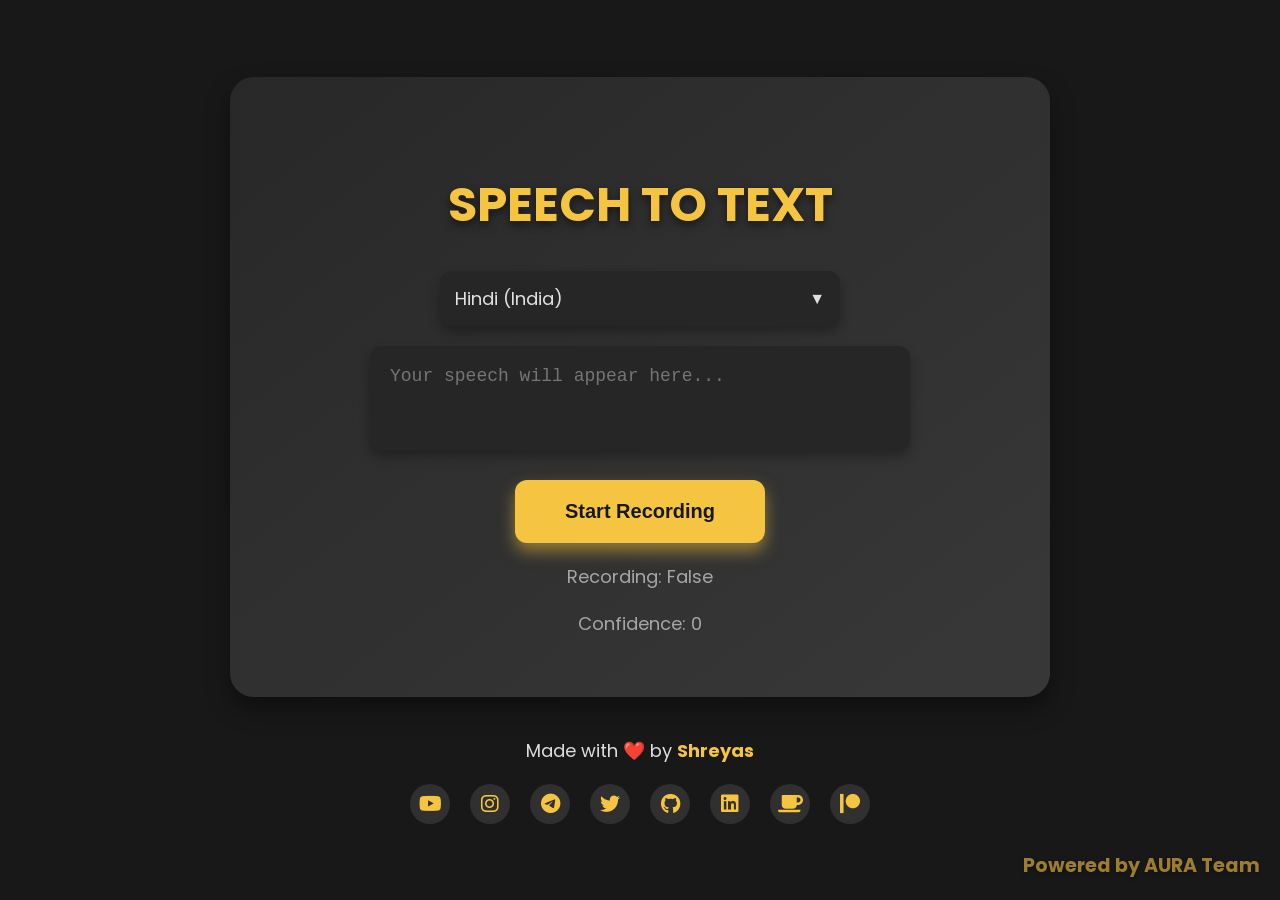
<file: ENGINE/STT/src/index.html>
<!DOCTYPE html>
<html lang="en">
<head>
  <meta charset="utf-8">
  <meta name="viewport" content="initial-scale=1.0, maximum-scale=1.0, user-scalable=1">
  <title>Speech to Text</title>
  <link href="https://fonts.googleapis.com/css2?family=Poppins:wght@400;700&display=swap" rel="stylesheet">
  <link rel="stylesheet" href="https://cdnjs.cloudflare.com/ajax/libs/font-awesome/6.0.0/css/all.min.css">
  <style>
    body {
      margin: 0;
      font-family: 'Poppins', sans-serif;
      background: #181818; 
      color: #f0f0f0; 
      display: flex;
      justify-content: center;
      align-items: center;
      height: 100vh;
      flex-direction: column;
      text-align: center;
      position: relative; 
    }

    .watermark {
      position: absolute;
      bottom: 20px;
      right: 20px;
      font-size: 1.2rem;
      color: rgba(245, 197, 66, 0.6); 
      font-family: 'Poppins', sans-serif;
      font-weight: 700;
      text-shadow: 0 2px 4px rgba(0, 0, 0, 0.3); 
    }

    .voice_to_text {
      background: linear-gradient(to bottom right, #282828, #383838); 
      padding: 60px;
      border-radius: 24px; 
      box-shadow: 0 12px 24px rgba(0,0,0,0.4);
      max-width: 700px;
      max-height: 500px;
      width: 90%;
      display: flex;
      flex-direction: column;
      align-items: center;
    }

    h1 {
      color: #f5c542; 
      margin-bottom: 30px;
      font-size: 3rem;
      text-shadow: 0 4px 8px rgba(0,0,0,0.5);
      font-weight: 700; 
    }

    #convert_text {
      width: 500px;
      height: 200px;
      padding: 20px;
      margin-bottom: 30px;
      border: none;
      border-radius: 12px;
      background: #262626;
      color: #e0e0e0;
      font-size: 18px;
      resize: none;
      box-shadow: 0 6px 12px rgba(0,0,0,0.3);
      font-family: 'Courier New', Courier, monospace;
    }

    #click_to_record {
      background: #f5c542; 
      border: none;
      padding: 20px 50px;
      color: #181818; 
      border-radius: 12px;
      font-size: 20px;
      cursor: pointer;
      transition: background 0.3s, box-shadow 0.3s;
      box-shadow: 0 8px 16px rgba(245, 197, 66, 0.5);
      font-weight: 700;
    }

    #click_to_record:hover {
      background: #e1b134; 
      box-shadow: 0 10px 20px rgba(225, 177, 52, 0.7);
    }

    #is_recording, #confidence_id {
      margin-top: 20px;
      font-size: 18px;
      color: #a6a6a6; 
      font-family: 'Poppins', sans-serif;
    }

    footer {
      margin-top: 40px;
      font-size: 18px; 
      color: #ddd;
      text-align: center;
      font-family: 'Poppins', sans-serif; 
    }

    a {
      color: #f5c542; 
      text-decoration: none;
      font-family: 'Poppins', sans-serif;
      font-weight: 700; 
    }

    a:hover {
      text-decoration: underline;
    }

    .dropdown-container {
      margin-bottom: 20px;
      width: 100%;
      max-width: 400px;
    }

    select {
      width: 100%;
      padding: 15px;
      border-radius: 12px;
      background: #262626;
      color: #e0e0e0;
      font-size: 18px;
      border: none;
      appearance: none;
      -webkit-appearance: none;
      -moz-appearance: none;
      cursor: pointer;
      box-shadow: 0 6px 12px rgba(0,0,0,0.3);
      font-family: 'Poppins', sans-serif;
    }

    select option {
      background: #262626;
      color: #e0e0e0;
    }

    .select-wrapper {
      position: relative;
      display: inline-block;
      width: 100%;
    }

    .select-wrapper::after {
      content: '▼';
      position: absolute;
      top: 50%;
      right: 15px;
      transform: translateY(-50%);
      color: #e0e0e0;
      pointer-events: none;
    }

    .social-icons {
      display: flex;
      justify-content: center;
      margin-top: 20px;
    }

    .social-icons a {
      display: inline-flex;
      align-items: center;
      justify-content: center;
      width: 40px;
      height: 40px;
      border-radius: 50%;
      margin: 0 10px;
      background-color: rgba(255, 255, 255, 0.1);
      color: #f5c542; 
      transition: background-color 0.3s, color 0.3s;
    }

    .social-icons a:hover {
      background-color: #f5c542; 
      color: #181818; 
    }

    .social-icons i {
      font-size: 20px;
    }
  </style>
</head>
<body>
  <div class="watermark">Powered by AURA Team</div> 

  <div class="voice_to_text">
    <h1>SPEECH TO TEXT</h1>
    <div class="dropdown-container">
      <div class="select-wrapper">
        <select id="language_select">
          <option value="hi-IN">Hindi (India)</option>
          <option value="en-IN">English (India)</option>
          <option value="en-US">English (United States)</option>
          <option value="pa-IN">Punjabi (India)</option>
          <option value="en-GB">English (United Kingdom)</option>
          <option value="en-AU">English (Australia)</option>
          <option value="en-NZ">English (New Zealand)</option>
          <option value="es-ES">Spanish (Spain)</option>
          <option value="zh-CN">Chinese (Simplified, China)</option>
          <option value="ar-SA">Arabic (Saudi Arabia)</option>
          <option value="pt-BR">Portuguese (Brazil)</option>
          <option value="ru-RU">Russian (Russia)</option>
          <option value="ja-JP">Japanese (Japan)</option>
          <option value="de-DE">German (Germany)</option>
          <option value="fr-FR">French (France)</option>
          <option value="ko-KR">Korean (South Korea)</option>
          <option value="it-IT">Italian (Italy)</option>
          <option value="tr-TR">Turkish (Turkey)</option>
          <option value="vi-VN">Vietnamese (Vietnam)</option>
          <option value="pl-PL">Polish (Poland)</option>
          <option value="nl-NL">Dutch (Netherlands)</option>
          <option value="th-TH">Thai (Thailand)</option>
          <option value="sv-SE">Swedish (Sweden)</option>
          <option value="fa-IR">Persian (Iran)</option>
          <option value="cs-CZ">Czech (Czech Republic)</option>
          <option value="el-GR">Greek (Greece)</option>
          <option value="da-DK">Danish (Denmark)</option>
          <option value="fi-FI">Finnish (Finland)</option>
          <option value="he-IL">Hebrew (Israel)</option>
          <option value="id-ID">Indonesian (Indonesia)</option>
          <option value="nb-NO">Norwegian (Norway)</option>
          <option value="ro-RO">Romanian (Romania)</option>
          <option value="sk-SK">Slovak (Slovakia)</option>
          <option value="uk-UA">Ukrainian (Ukraine)</option>
          <option value="hu-HU">Hungarian (Hungary)</option>
          <option value="sl-SI">Slovenian (Slovenia)</option>
          <option value="hr-HR">Croatian (Croatia)</option>
          <option value="et-EE">Estonian (Estonia)</option>
          <option value="lt-LT">Lithuanian (Lithuania)</option>
          <option value="lv-LV">Latvian (Latvia)</option>
          <option value="sr-RS">Serbian (Serbia)</option>
          <option value="bg-BG">Bulgarian (Bulgaria)</option>
          <option value="kk-KZ">Kazakh (Kazakhstan)</option>
          <option value="hy-AM">Armenian (Armenia)</option>
          <option value="ur-PK">Urdu (Pakistan)</option>
          <option value="ca-ES">Catalan (Spain)</option>
          <option value="eu-ES">Basque (Spain)</option>
          <option value="gl-ES">Galician (Spain)</option>
          <option value="af-ZA">Afrikaans (South Africa)</option>
          <option value="is-IS">Icelandic (Iceland)</option>
          <option value="zu-ZA">Zulu (South Africa)</option>
          <option value="km-KH">Khmer (Cambodia)</option>
          <option value="ky-KG">Kyrgyz (Kyrgyzstan)</option>
          <option value="tk-TM">Turkmen (Turkmenistan)</option>
          <option value="eo">Esperanto</option>
          <option value="gu-IN">Gujarati (India)</option>
          <option value="kn-IN">Kannada (India)</option>
          <option value="ml-IN">Malayalam (India)</option>
          <option value="mr-IN">Marathi (India)</option>
          <option value="bn-BD">Bengali (Bangladesh)</option>
          <option value="bo-CN">Tibetan</option>
          <option value="az-AZ">Azerbaijani</option>
          <option value="ka-GE">Georgian (Georgia)</option>
          <option value="mk-MK">Macedonian</option>
          <option value="mn-MN">Mongolian</option>
          <option value="uz-UZ">Uzbek</option>
          <option value="xh-ZA">Xhosa</option>
          <option value="mt-MT">Maltese</option>
          <option value="ast">Asturian</option>
          <option value="be">Belarusian</option>
        </select>
      </div>
    </div>
    <textarea id="convert_text" placeholder="Your speech will appear here..."></textarea>
    <button id="click_to_record">Start Recording</button>
    <div id="is_recording">Recording: False</div>
    <div id="confidence_id">Confidence: 0</div>
  </div>
  
  <footer>
    Made with ❤️ by <a href="https://www.youtube.com/@AURA-Team" target="_blank">Shreyas</a>
  </footer>
  <div class="social-icons">
    <a href="https://www.youtube.com/@AURA-Team" target="_blank"><i class="fab fa-youtube"></i></a>
    <a href="https://www.instagram.com/Shreyas.shades_" target="_blank"><i class="fab fa-instagram"></i></a>
    <a href="https://t.me/AURA-Team" target="_blank"><i class="fab fa-telegram"></i></a>
    <a href="https://twitter.com/anand_Shreyas" target="_blank"><i class="fab fa-twitter"></i></a>
    <a href="https://github.com/ShreyasP10" target="_blank"><i class="fab fa-github"></i></a>
    <a href="https://www.linkedin.com/in/developer-Shreyas/" target="_blank"><i class="fab fa-linkedin"></i></a>
    <a href="https://www.buymeacoffee.com/AURA-Team" target="_blank"><i class="fas fa-coffee"></i></a>
    <a href="https://www.patreon.com/AURA-Team" target="_blank"><i class="fab fa-patreon"></i></a>
  </div>

  <script>
        const click_to_record = document.getElementById('click_to_record');
        const convert_text = document.getElementById('convert_text');
        const is_recording = document.getElementById('is_recording');
        const confidence_id = document.getElementById('confidence_id');
        const language_select = document.getElementById('language_select');

        click_to_record.addEventListener('click',function(){
            window.aura_speech_flag = true;
            window.SpeechRecognition = window.webkitSpeechRecognition;

            const recognition = new SpeechRecognition();
            window.aura_recognition = recognition;
            recognition.interimResults = true;
            recognition.continuous = true; // keep listening for continuous speech
            recognition.lang = language_select.value; 
            let silenceTimer = null;
            // AURA_SILENCE_MS via ?silence= (default 3000ms for longer utterances)
            const _qSilence = parseInt(new URLSearchParams(location.search).get('silence') || '3000', 10);
            const SILENCE_TIMEOUT = (Number.isFinite(_qSilence) && _qSilence >= 800 && _qSilence <= 8000) ? _qSilence : 3000;

            recognition.addEventListener('start', () => {
                is_recording.innerHTML = "Recording: True";
            });

            recognition.addEventListener('end', () => {
                // auto-restart if stopped due to browser's short pause and not due to silence timeout
                if (is_recording.innerHTML === "Recording: True" && window.aura_speech_flag) {
                    try { recognition.start(); } catch(e) {}
                } else {
                    is_recording.innerHTML = "Recording: False";
                }
            });

            recognition.addEventListener('result', e => {
                const transcript = Array.from(e.results)
                    .map(result => result[0])
                    .map(result => result.transcript)
                    .join('');

                convert_text.innerHTML = transcript;
                console.log(transcript);

                const confidence = Array.from(e.results)
                .map(result => result[0])
                .map(result => result.confidence)
                .join('');
                confidence_id.innerHTML = `Confidence: ${confidence}`;
                console.log(confidence);

                // reset silence timer on every result (speech detected)
                clearTimeout(silenceTimer);
                silenceTimer = setTimeout(() => {
                    window.aura_speech_flag = false;
                    try { recognition.stop(); } catch(e) {}
                    is_recording.innerHTML = "Recording: False";
                }, SILENCE_TIMEOUT);
            });

            // also handle speech end with silence
            recognition.addEventListener('speechend', () => {
                clearTimeout(silenceTimer);
                silenceTimer = setTimeout(() => {
                    window.aura_speech_flag = false;
                    try { recognition.stop(); } catch(e) {}
                }, SILENCE_TIMEOUT);
            });

            if (window.aura_speech_flag == true) {
                recognition.start();
            }
        })
  </script>
</body>
</html>
</file>
